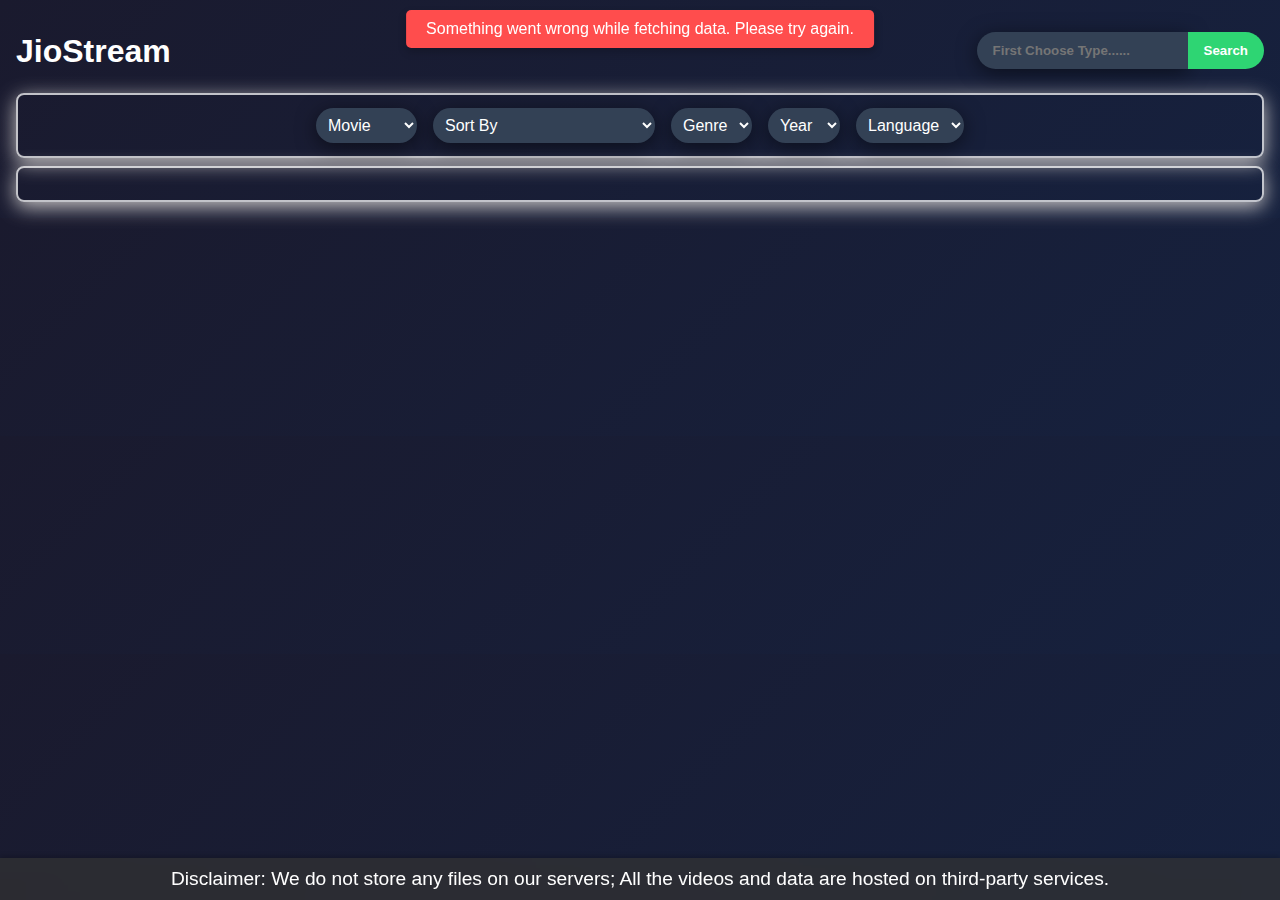
<file: index.html>
<!DOCTYPE html>
<html lang="en">
  <meta charset="UTF-8" />
  <meta name="viewport" content="width=device-width,initial-scale=1" />
  <meta
    content="Watch popular movies, top TV shows, and exclusive content online on JioStream. Explore thousands of titles across genres and enjoy seamless streaming anytime, anywhere."
    name="description"
  />
  <title>JioStream - Watch Movies, TV Shows, and More Anytime, Anywhere</title>
  <meta content="IE=edge,chrome=1" http-equiv="X-UA-Compatible" />
  <link href=https://api.themoviedb.org rel=preconnect crossorigin><link
  href=https://image.tmdb.org rel=preconnect crossorigin>
  <link href="main.js" rel="preconnect" crossorigin />
  <link rel="stylesheet" href="sty.css" />
  <link rel="preconnect" href="main.css" />
  <body>
     <!-- Loading Spinner -->
<div id="loadingOverlay" class="loading-overlay" style="display: none;">
  <div class="spinner"></div>
</div>

<!-- Error Message -->
<div id="errorMessage" class="error-message" style="display: none;"></div>

  <main>
  <header>
    <nav>
      <div class="logo">
        <a href="index.html">JioStream</a>
      </div>
      <div class="search-container">
        <input
          aria-label="Search"
          id="searchInput"
          placeholder="First Choose Type......"
        />
        <button id="searchButton">Search</button>
        <div class="search-results"></div>
      </div>
    </nav>
  </header>
  
  <div class="filter-navbar">
    <select id="mediaSelect" class="filter-select">
      <option value="movie" selected>Movie</option>
      <option value="tv">TV Show</option>
    </select>
    <select class="filter-select" id="sortFilter">
      <option value="">Sort By</option>
    </select>
    <select class="filter-select" id="genreFilter">
      <option value="">Genre</option>
    </select>
    <select class="filter-select" id="yearFilter">
      <option value="">Year</option>
    </select>
    <select class="filter-select" id="languageFilter">
      <option value="">Language</option>
    </select>
  </div>
      <div class="cv" id="cv"></div>
  </main>
  <button id="Btn" onclick="scrollToTop()">
    <div class="icon-inner">Back to Top</div>
  </button>
  <footer class="fixed-footer">
    <div class="disclaimer">
      Disclaimer: We do not store any files on our servers; All the videos and
      data are hosted on third-party services.
    </div>
  </footer>
  <script src="main.js" defer></script>
  </body>
</html>
</file>
<file: sty.css>
/* General styles */
body {
  margin: 0;
  position: relative;
  overflow: auto;
  background: linear-gradient(135deg, #1a1a2e 0%, #16213e 100%);
  transition: background-color 0.5s ease, color 0.5s ease;
  color: white;
  font-family: -apple-system, BlinkMacSystemFont, "Segoe UI", Roboto, "Helvetica Neue", Arial, "Noto Sans", sans-serif, "Apple Color Emoji", "Segoe UI Emoji", "Segoe UI Symbol", "Noto Color Emoji";
}
/* Header styles */
header {
  position: relative;
  color: #fff;
  padding: 1rem 0;
}

.logo {
  display: inline-block;
  height: auto;
  line-height: 1;
}

.logo a {
  font-size: 2em;
  font-weight: bold; 
  line-height: 1; 
  text-decoration: none;
  color: inherit;
}

nav {
  height: auto;
  display: flex;
  justify-content: space-between;
  align-items: center;
  margin: 0 auto;
}

.nav-links {
  position: relative;
  display: flex;
  width: 240px;
  padding: 0.5rem;
  border-radius: 20px;
  overflow: hidden;
  box-shadow: 0 4px 20px rgba(0, 0, 0, 0.5);
  background: rgb(51, 65, 85);
}

.nav-links a {
  flex: 1;
  padding: 0.2rem;
  color: #fff;
  text-decoration: none;
  display: flex;
  justify-content: center;
  align-items: center;
  height: 100%;
  font-weight: bold;
  position: relative;
  z-index: 1;
}

.search-container {
  display: flex;
  align-items: center;
  position: relative;
}

#searchInput {
  font-weight: bold;
  box-shadow: 0 4px 20px rgba(0, 0, 0, 0.5);
  background: rgb(51, 65, 85);
  color: #fff;
  padding: 0.7rem 1rem;
  border-radius: 20px 0 0 20px;
  border: none;
  outline: none;
}

#searchButton {
  font-weight: bold;
  background-color: rgb(46, 213, 115);
  color: #fff;
  border: none;
  padding: 0.7rem 1rem;
  border-radius: 0 20px 20px 0;
  cursor: pointer;
  transition: background-color 0.3s ease, transform 0.2s ease;
}

.search-results {
  display: none;
  position: absolute;
  top: 110%;
  z-index: 1000;
  max-height: 400px;
  overflow-y: auto;
  padding: 0.5rem 0;
  background: linear-gradient(135deg, #1a1a2e 0%, #16213e 100%);
  border: 2px solid hsla(0, 0%, 100%, 0.736); 
  box-shadow: 0 5px 20px #c8c5c5;
  border-radius: 8px;
}

.search-result-item {
  display: flex;
  align-items: center;
  padding: 0.5rem 1rem;
  cursor: pointer;
  transition: background-color 0.3s ease;
  border-bottom: 1px solid hsla(0, 0%, 87.8%, 0.5);
}

.search-result-item:hover {
  background-color: hsla(0, 0%, 100%, 0.2);
}

.poster {
  width: 50px;
  height: 75px;
  border-radius: 8px;
  margin-right: 10px;
  object-fit: cover;
}

.result-info {
  display: flex;
  flex-direction: column;
}

.title {
  font-size: 1rem;
  font-weight: 700;
  color: white;
}

.year {
  font-size: 0.9rem;
  color: white;
}

/* Filter styles */
.filter-navbar {
  margin: .5rem 0 ;
  border: 2px solid hsla(0, 0%, 100%, 0.736); 
  box-shadow: 0 5px 20px #c8c5c5;
  padding: 10px;
  border-radius: 8px;
  padding: .3rem;
  border-radius: 8px;
  display: flex;
  justify-content: center;
  flex-wrap: wrap;
}

.filter-box label {
  margin-bottom: 5px;
  font-weight: bold;
  }
.filter-select {
  margin: 0.5rem;
  padding: 0.5rem;
  border: none;
  border-radius: 20px;
  box-shadow: 0 4px 20px rgba(0, 0, 0, 0.5);
  background: rgb(51, 65, 85);
  color: #fff;
  font-size: 1rem;
  cursor: pointer;
  transition: background-color 0.3s ease;
}
/* For Movie*/

main {
  margin: 1rem;
}

.cv {
  border: 2px solid hsla(0, 0%, 100%, 0.736); 
  box-shadow: 0 5px 20px #c8c5c5;
  padding: 10px;
  border-radius: 8px;
  padding: 1rem;
  border-radius: 8px;
  display: grid;
  grid-template-columns: repeat(auto-fill, minmax(160px, 1fr));
  gap: 1rem;
}

/* Poster card styles */
.movie-card {
  border: 2px solid hsla(0, 0%, 100%, 0.3);
  background-color: #fff;
  border-radius: 8px;
  overflow: hidden;
  transition: transform 0.3s ease, box-shadow 0.3s ease;
  cursor: pointer;
  position: relative;
  width: 100%;
  height: 250px;
  margin-bottom: 0;
}

.movie-card:hover {
  transform: scale(1.03);
}

.movie-poster-container {
  position: relative;
}

.movie-poster {
  width: 100%;
  height: 250px;
  object-fit: cover;
  transition: filter 0.3s ease;
}

.movie-card:hover .movie-poster {
  filter: blur(3px) brightness(0.6);
}

.movie-rating {
  position: absolute;
  top: 10px;
  left: 10px;
  background-color: rgba(3, 37, 65, 0.8);
  color: #ff0;
  padding: 0.3rem 0.6rem;
  border-radius: 50px;
  font-weight: 700;
}

/* Info card styles */
.info-card {
  color: #333;
  border-radius: 0 0 8px 8px;
  box-shadow: 0 8px 16px rgba(0, 0, 0, 0.1);
  transition: transform 0.3s ease, box-shadow 0.3s ease;
}

.movie-title {
  font-size: 1em;
  color: #fff;
  margin-bottom: 0.5rem;
  display: -webkit-box;
  -webkit-line-clamp: 1;
  line-clamp: 1;
  -webkit-box-orient: vertical;
  overflow: hidden;
}

.movie-release-date,
.movie-runtime {
  margin: 0 0 0.5rem;
  font-size: 0.8em;
  font-weight: bold;
  color: #c8c5c5;
}

.movie-runtime {
 color: #2ed573;
}

.movie-release-date-runtime {
  display: flex;
  justify-content: space-between;
}

.movie-overview {
  display: none;
}
/* Button styles */
#Btn {
  position: fixed;
  bottom: 3rem;
  right: 20px;
  height: 50px;
  padding: 1rem;
  font-weight: bold;
  background-color: rgb(46, 213, 115);
  border: none;
  border-radius: 30px;
  cursor: pointer;
  display: none;
  z-index: 1000;
}


.detail-content {
  border: 2px solid hsla(0, 0%, 100%, 0.736); 
  box-shadow: 0 5px 20px #c8c5c5;
  border-radius: 8px;
  padding: 2rem;
}
.detail-info {
  padding: 1rem;
  display: flex;
  gap: 2rem;
}
.detail-poster {
  width: 280px;
  height: 420px;
  object-fit: cover;
  border-radius: 8px;
  border: 2px solid hsla(0, 0%, 100%, 0.736); 
  box-shadow: 0 5px 20px #c8c5c5;
}
.detail-text {
  position: relative;
  flex-grow: 1;
}
.detail-title {
  color: #2ed573;
  font-size: 2rem;
}
.detail-meta {
  font-size: 1rem;
}
.detail-overview {
  font-size: 1rem;
  line-height: 1.6;
  display: -webkit-box;
    -webkit-line-clamp: 4;
    line-clamp: 4;
    -webkit-box-orient: vertical;
    overflow: hidden;
}
.p {
  border: 2px solid hsla(0, 0%, 100%, 0.736); 
  box-shadow: 0 5px 20px #c8c5c5;
  padding: .5rem;
  border-radius: 8px;
  display: none;
}
.p.active {
  display: block;
}
.p iframe {
  width: 100%;
  height: 576px;
  border: none;
  border-radius: 8px;
}
.rc {
  margin-bottom: 3.5rem;
}
.rc h2 {
  font-size: 1rem;
  margin-bottom: .5rem;
  color: #fff;
}
.rc h1 {
  text-align: center;
  font-size: 2rem;
  margin-bottom: 1.5rem;
  color: #fff;
}
h1{
  margin: 0;
}
p{
  margin: .5rem 0;
}
/* Responsive styles */
@media (max-width: 768px) {
  main {
    margin: 1rem;
    max-width: 1300px;
    flex-direction: column;

  }

  header {
    padding: 0 0 1rem 0;
    text-align: center;
  }

  nav {
    flex-direction: column;
    align-items: stretch;
  }

  .logo {
    margin-bottom: .5rem;
    font-size: 1.5rem;
  }

  .nav-links {
    margin: auto;
    justify-content: center;
  }

  .search-container {
    justify-content: center;
    margin-top: 1rem;
  }

  .filter-navbar {
    flex-direction: column;
  }

  .filter-select {
    width: 100%;
    margin: 0.5rem 0;
  }

  .cv {
    display: flex;
    flex-direction: column;
  }

  .movie-container {
    display: flex;
    flex-direction: column;
    margin-bottom: 1rem;
  }

  .movie-card,
  .info-card {
    background-color: transparent;
    height: 150px;
    display: flex;
    flex-direction: row;
    align-items: flex-start;
  }

  .movie-poster-container {
    width: 100px;
    height: 100%;
  }

  .movie-poster {
    width: 100%;
    height: 100%;
    object-fit: cover;
    border-radius: 8px;
  }

  .info-card {
    padding: 0.5rem 1rem;
    flex: 1;
    display: flex;
    flex-direction: column;
  }

  .movie-card:hover .movie-poster {
    filter: blur(0) brightness(1);
  }

  .movie-title {
    margin-top: 0;
    font-size: 1.1em;
    color: #fff;
    font-weight: bold;
  }

  .movie-release-date,
  .movie-runtime {
    justify-content: space-between;
    margin: 0 0 0.5rem;
    font-size: 0.9em;
    font-weight: bold;
  }

  .movie-release-date-runtime {
    display: flex;
    justify-content: space-between;
    font-size: 0.8em;
  }

  .movie-rating {
    display: none;
  }

  .movie-overview {
    color: #c8c5c5;
    font-weight: 400;
    line-height: 1.4;
    display: -webkit-box;
    -webkit-line-clamp: 3;
    line-clamp: 3;
    -webkit-box-orient: vertical;
    overflow: hidden;
  }

  .detail-content {
    max-width: 1300px;
    margin: 2rem auto;
    padding: 2rem;
  }
  .detail-info {
    flex-direction: column;
    padding: 0;
  }
  .detail-poster {
    margin: auto;
  }
  .detail-text {
    text-align: center;
    color: #fff;
  }
  .title {
    font-size: 2rem;
    text-align: center;
    color: #ff0;
  }
  .detail-meta {
    text-align: center;
    color: #fff;
  }
  .detail-overview {
    font-size: 1rem;
    line-height: 1.6;
    margin-bottom: 1.5rem;
  }
  
  .rc {
    max-width: 1300px;
    padding: 0;
  }
  .rc h2 {
    font-size: 1rem;
    margin-bottom: .5rem;
    color: #fff;
  }
  .p {
    margin: 0rem;
  }
  .p iframe {
    height: 250px;
  }
}
/* Loading Overlay - Cover the whole page */
.loading-overlay {
  position: fixed;
  top: 0;
  left: 0;
  width: 100%;
  height: 100%;
  background: rgba(0, 0, 0, 0.6); /* Semi-transparent black background */
  display: flex;
  justify-content: center;
  align-items: center;
  z-index: 9999;
  display: none; /* Hidden by default */
}
/* Circle Spinner */
.spinner {
  width: 80px;
  aspect-ratio: 1;
  border-radius: 50%;
  background: #e40303;
  -webkit-mask: radial-gradient(circle closest-side at 50% 40%,#0000 94%, #000);
  mask: radial-gradient(circle closest-side at 50% 40%, #0000 94%, #000); /* For non-webkit browsers */
  transform-origin: 50% 40%;
  animation: l25 1s infinite linear;
}

/* Spinner Animation */
@keyframes l25 {
  100% {
    transform: rotate(1turn);
  }
}

/* Error message style */
.error-message {
  position: fixed;
  top: 10px;
  left: 50%;
  transform: translateX(-50%);
  padding: 10px 20px;
  background-color: #ff4d4d; /* Red background */
  color: #fff;
  border-radius: 5px;
  font-size: 16px;
  z-index: 9999;
  display: none; /* Hidden by default */
  box-shadow: 0 4px 8px rgba(0, 0, 0, 0.2);
}

#detail-language i,#detail-meta i,#detail-budget i, #detail-type i, #detail-popularity i, #detail-overview i, #detail-revenue i, #detail-runtime i, #detail-genres i, #detail-ratings i {
  color: #ffcc00; /* Gold color for icons */
  margin-right: 5px;
}

#detail-language, #detail-meta,#detail-budget, #detail-popularity, #detail-revenue,#detail-overview, #detail-type, #detail-runtime, #detail-genres, #detail-ratings {
  margin-bottom: 8px; /* Spacing between rows */
}
/* Footer styles */
.fixed-footer {
  position: fixed;
  bottom: 0;
  left: 0;
  width: 100%;
  background-color: rgba(51, 51, 51, 0.7);
  color: white;
  text-align: center;
  padding: 10px 0;
  backdrop-filter: blur(10px);
  box-shadow: 0 -2px 5px rgba(0, 0, 0, 0.2);
  transition: background-color 0.3s;
  overflow: hidden;
}

.fixed-footer:hover {
  background-color: rgba(51, 51, 51, 0.9);
}

.disclaimer {
  color: #fff;
  font-size: 1.2rem;
  display: inline-block;
  animation: scroll 10s linear infinite;
  white-space: nowrap;
}

@keyframes scroll {
  0% {
    transform: translateX(100%);
  }
  100% {
    transform: translateX(-100%);
  }
}
</file>
<file: main.css>
body{margin:0;position:relative;overflow:auto;background-color:#020617;color:#fff;font-family:-apple-system,BlinkMacSystemFont,"Segoe UI",Roboto,"Helvetica Neue",Arial,"Noto Sans",sans-serif,"Apple Color Emoji","Segoe UI Emoji","Segoe UI Symbol","Noto Color Emoji"}main{margin:1rem;padding:0}.content-view{display:grid;grid-template-columns:repeat(auto-fill,minmax(160px,1fr));gap:1rem}header{position:relative;color:#fff;background-color:rgb(3 37 65);padding:1rem}.logo{display:inline-block;height:auto;line-height:1}.logo a{font-size:2em;font-weight:700;line-height:1;text-decoration:none}.logo a,.logo a:hover{color:inherit}nav{height:auto;display:flex;justify-content:space-between;align-items:center;margin:0 auto}.nav-links{position:relative;display:flex;width:240px;padding:.5rem;border-radius:20px;overflow:hidden;box-shadow:0 4px 20px rgb(0 0 0 / .5);background:#334155}.nav-links a{flex:1;padding:.2rem;color:#fff;text-decoration:none;display:flex;justify-content:center;align-items:center;height:100%;font-weight:700;position:relative;z-index:1}.indicator{position:absolute;width:50%;height:100%;background-color:#2ed573;border-radius:30px;transition:transform 0.3s ease;top:0;left:0;box-shadow:0 2px 10px rgb(0 0 0 / .3);z-index:0}.search-container{display:flex;align-items:center;position:relative}#searchInput{font-weight:700;box-shadow:0 4px 20px rgb(0 0 0 / .5);background:#334155;color:#fff;padding:.7rem 1rem;border-radius:20px 0 0 20px;border:none;outline:none}#searchButton{font-weight:700;background-color:#2ed573;color:#fff;border:none;padding:.7rem 1rem;border-radius:0 20px 20px 0;cursor:pointer;transition:background-color 0.3s ease,transform 0.2s ease}.search-results{display:none;position:absolute;top:105%;left:0;right:0;background:hsl(0 0% 100% / .2);backdrop-filter:blur(10px) saturate(150%);border-radius:8px;box-shadow:inset 0 0 10px hsl(0 0% 100% / .3),0 4px 8px rgb(0 0 0 / .2);border:1px solid hsl(0 0% 100% / .4);z-index:1000;max-height:400px;overflow-y:auto;padding:.5rem 0}.search-result-item{display:flex;align-items:center;padding:.5rem 1rem;cursor:pointer;transition:background-color 0.3s ease;border-bottom:1px solid hsla(0,0%,87.8%,.5)}.search-result-item:hover{background-color:hsl(0 0% 100% / .2)}.poster{width:50px;height:75px;border-radius:8px;margin-right:10px;object-fit:cover}.result-info{display:flex;flex-direction:column}.title{font-size:1rem;font-weight:700;color:#fff}.year{font-size:.9rem;color:#fff}.fixed-footer{position:fixed;bottom:0;left:0;width:100%;background-color:rgb(51 51 51 / .7);color:#fff;text-align:center;padding:10px 0;backdrop-filter:blur(10px);box-shadow:0 -2px 5px rgb(0 0 0 / .2);transition:background-color 0.3s;overflow:hidden}.fixed-footer:hover{background-color:rgb(51 51 51 / .9)}#backToTopBtn{position:fixed;bottom:3rem;right:20px;height:50px;padding:1rem;font-weight:700;background-color:#2ed573;border:none;border-radius:30px;cursor:pointer;display:none;z-index:1000}.filter-navbar{display:flex;justify-content:center;padding:1rem;flex-wrap:wrap}.filter-select{margin:.5rem;padding:.5rem;border:none;border-radius:20px;box-shadow:0 4px 20px rgb(0 0 0 / .5);background:#334155;color:#fff;font-size:1rem;cursor:pointer;transition:background-color 0.3s ease}.movie-card{background-color:#fff;border-radius:8px;overflow:hidden;box-shadow:0 8px 16px rgb(0 0 0 / .1);transition:transform 0.3s ease,box-shadow 0.3s ease;cursor:pointer;position:relative;width:100%;height:250px;margin-bottom:0}.movie-card:hover{transform:scale(1.02);box-shadow:0 10px 20px rgb(0 0 0 / .3);border:2px solid hsl(0 0% 100% / .3)}.movie-poster-container{position:relative}.movie-poster{width:100%;height:250px;object-fit:cover;transition:filter 0.3s ease}.movie-card:hover .movie-poster{filter:blur(3px) brightness(.6)}.movie-rating{position:absolute;top:10px;left:10px;background-color:rgb(3 37 65 / .8);color:#ff0;padding:.3rem .6rem;border-radius:50px;font-weight:700}.info-card{color:#333;border-radius:0 0 8px 8px;box-shadow:0 8px 16px rgb(0 0 0 / .1);transition:transform 0.3s ease,box-shadow 0.3s ease}.movie-title{font-size:1em;color:#fff;margin-bottom:.5rem;display:-webkit-box;-webkit-line-clamp:1;line-clamp:1;-webkit-box-orient:vertical;overflow:hidden}.movie-release-date,.movie-runtime{margin:0 0 .5rem;font-size:.8em;font-weight:700;color:#c8c5c5}.movie-runtime{border:1px #fff;border-radius:20px;border-style:solid}.movie-release-date-runtime{display:flex;justify-content:stretch}.movie-overview{display:none}.dot{width:4px;height:4px;border-radius:50%;background:#fff;display:inline-block;margin:7px 7px}#loadingIndicator,#errorMessage{text-align:center;padding:1rem;font-size:1.2rem}#errorMessage{color:red}.detail-content{padding:0 1rem}.detail-info{display:flex;gap:2rem;position:relative}.detail-poster{width:280px;height:420px;object-fit:cover;border-radius:10px;box-shadow:0 4px 8px rgb(0 0 0 / .1)}.detail-text{position:relative;top:3rem;flex-grow:1}.detail-title{color:#2ed573;font-size:2rem;margin-bottom:.5rem}.detail-meta{font-size:1rem;margin-bottom:1rem}.detail-overview{font-size:1.5rem;line-height:1.6;margin-bottom:1.5rem}.button-container{position:relative;display:flex;flex-wrap:nowrap;gap:1rem;margin:1rem;overflow-x:auto}.watch-trailer-btn{flex:1 1 calc(33.333% - 1rem);background-color:#334155;color:#fff;border:none;padding:.75rem 1.5rem;font-size:1.1rem;border-radius:20px;cursor:pointer;transition:background-color 0.3s ease}.watch-trailer-btn.active{background-color:#2ed573}.trailer-container{margin:1rem;display:none}.trailer-container.active{display:block}.trailer-container iframe{width:100%;height:576px;border:none;border-radius:10px}.related-content{margin-bottom:3.5rem;padding:0 1rem}.related-content h2{font-size:1rem;margin-bottom:.5rem;color:#fff}.related-content h1{text-align:center;font-size:2rem;margin-bottom:1.5rem;color:#fff}.disclaimer{color:#fff;font-size:1.2rem;display:inline-block;animation:scroll 10s linear infinite;white-space:nowrap}@keyframes scroll{0%{transform:translateX(100%)}100%{transform:translateX(-100%)}}@media (max-width:768px){main{margin:1rem;max-width:1300px}.content-view{display:flex;flex-direction:column}.movie-container{display:flex;flex-direction:column;margin-bottom:1rem}.movie-card,.info-card{background-color:#fff0;height:150px;display:flex;flex-direction:row;align-items:flex-start}.movie-poster-container{width:100px;height:100%}.movie-poster{width:100%;height:100%;object-fit:cover;border-radius:8px}.info-card{padding:.5rem 1rem;flex:1;display:flex;flex-direction:column}.movie-card:hover .movie-poster{filter:blur(0) brightness(1)}.movie-title{margin-top:0;font-size:1.1em;color:#fff;font-weight:700}.movie-release-date,.movie-runtime{justify-content:space-between;margin:0 0 .5rem;font-size:.9em;font-weight:700}.movie-release-date-runtime{display:flex;justify-content:space-between;font-size:.8em}.movie-rating{display:none}.movie-overview{color:#c8c5c5;font-weight:400;line-height:1.4;display:-webkit-box;-webkit-line-clamp:3;line-clamp:3;-webkit-box-orient:vertical;overflow:hidden}header{padding:0 0 1rem 0;text-align:center}nav{flex-direction:column;align-items:stretch}.logo{margin-bottom:.5rem;font-size:1.5rem}.message-bar{position:fixed;bottom:20px;left:68%}.nav-links{margin:auto;justify-content:center}.search-container{justify-content:center;margin-top:1rem}.filter-navbar{flex-direction:column}.filter-select{width:100%;margin:.5rem 0}.detail-content{max-width:1300px;margin:2rem auto;padding:0}.detail-info{flex-direction:column;padding:0}.detail-poster{margin:auto}.detail-text{text-align:center;color:#fff}.detail-title{font-size:2rem;text-align:center;color:#ff0}.detail-meta{text-align:center;color:#fff}.detail-overview{font-size:1rem;line-height:1.6;margin-bottom:1.5rem}.button-container{display:flex;flex-wrap:wrap}.watch-trailer-btn{flex:0 0 calc(50% - 10px);width:100%;margin-top:1rem}.related-content{max-width:1300px;margin:3rem 1rem;padding:0}.related-content h2{font-size:1rem;margin-bottom:.5rem;color:#fff}.trailer-container{margin:.5rem}.trailer-container iframe{height:250px}}
</file>
